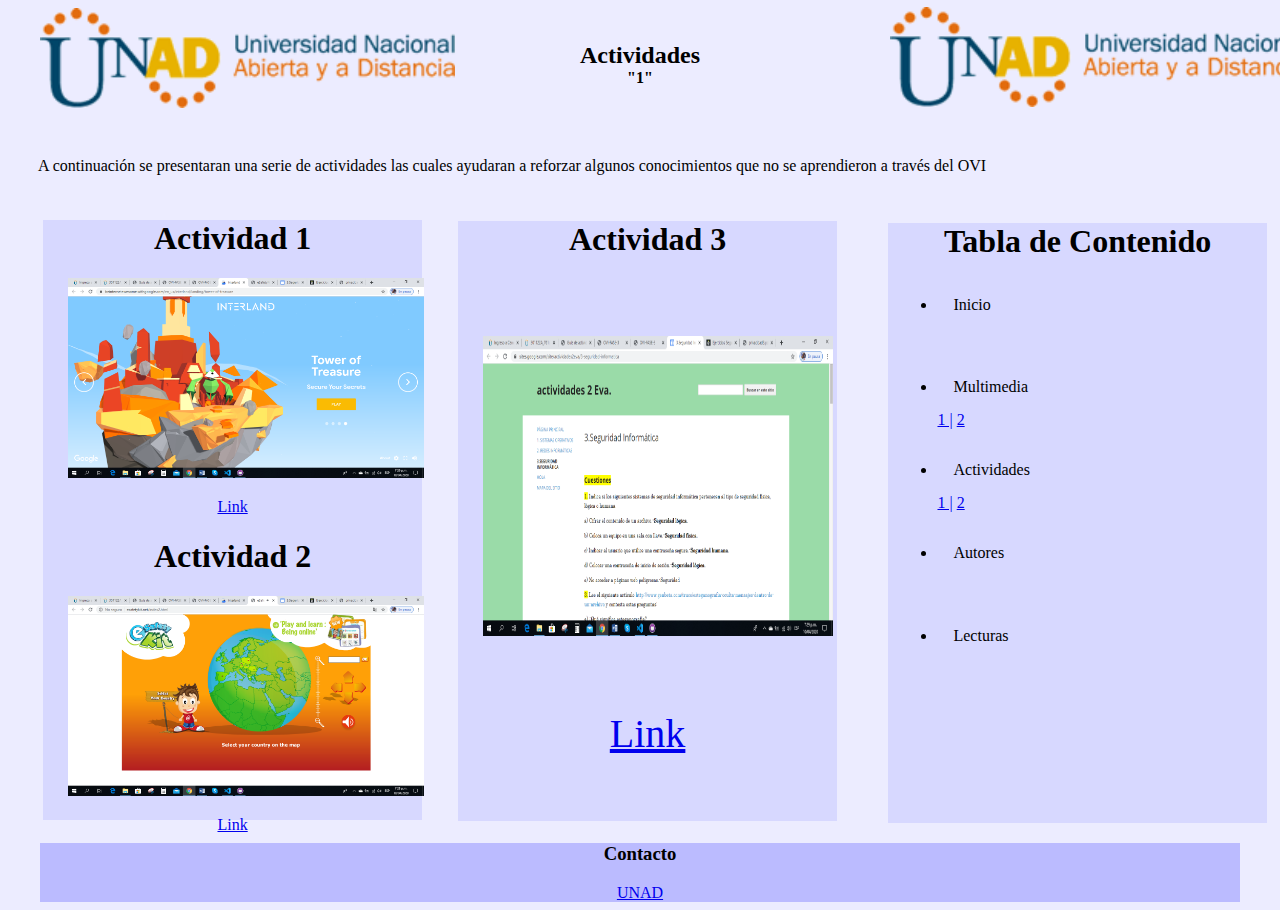
<file: OVI-Acti1.html>
<!DOCTYPE html>
<html lang="en">
<head>
    <meta charset="UTF-8">
    <meta name="viewport" content="width=device-width, initial-scale=1.0">
    <title>OVI-FASE-3</title>
    <link rel="stylesheet" href="CSS3/style.css">
</head>
<body>
    <header>  
        <img class="imageni" src="IMG/logo.png" alt="">
        <h1 class="titulop">Actividades</h1>
        <h1 class="subt">"1"</h1>
        <img class="imagend" src="IMG/logo.png" alt="">
    </header>
<section class="intro">A continuación se presentaran una serie de actividades las cuales ayudaran a reforzar algunos conocimientos que no se aprendieron a través del OVI </p>
</section>
    <section class="Seccion1">
     <h1>Actividad 1</h1>
     <img class="act1" src="IMG/act1.png" alt="">
     <a href="https://beinternetawesome.withgoogle.com/en_us/interland/landing/tower-of-treasure ">Link</a>
     <br>
     <h1>Actividad 2</h1>
     <img class="act2" src="IMG/act2.png" alt="">
     <a href="http://www.esafetykit.net/index2.html ">Link</a>
 </section>
    <section class="Seccion2">
    <h1>Actividad 3</h1>
    <br>
    <br>
    <img class="act3" src="IMG/act3.png" alt="">
    <br>
    <br>
    <br>
    <a class="link" href="https://sites.google.com/site/actividades2eva/3-seguridad-informatica">Link</a>
    <br>
    
    </section>

    <section class="Seccion3">
    <h1>Tabla de Contenido</h1>
    <nav> 
        <ul class="menu">
            <li><a href="index.html">Inicio</a></li>
            <br>
            <br>
            <li><a href="#">Multimedia</a></li>
            <a href="OVI-Mul1.html">1    |</a>
            <a href="OVI-Mul2.html">2</a>
            <br>
            <br>
            <li><a href="#">Actividades</a></li> 
            <a href="OVI-Acti1.html">1    |</a>
            <a href="OVI-Acti2.html">2</a>
            <br>
            <br>
            <li><a href="OVI-Autores.html">Autores</a></li> 
            <br>
            <br>
            <li class="boton"><a href="#">Lecturas</a>
            <div class="ListaDesplegable">
            <a href="OVI-Lec1.html">Lectura 1 </a>
            <a href="OVI-Lec2.html">Lectura 2 </a>
            <a href="OVI-Lec3.html">Lectura 3 </a>
            <a href="OVI-Lec4.html">Lectura 4 </a>
            <a href="OVI-Lec5.html">Lectura 5 </a>
            </div>
            </li>
            
        </ul> 
    </nav>
    </section>

    <footer> 
        <h3>Contacto</h3> 
        <a href="https://www.unad.edu.co/">UNAD</a>
    </footer>
</body>
</html>
</file>
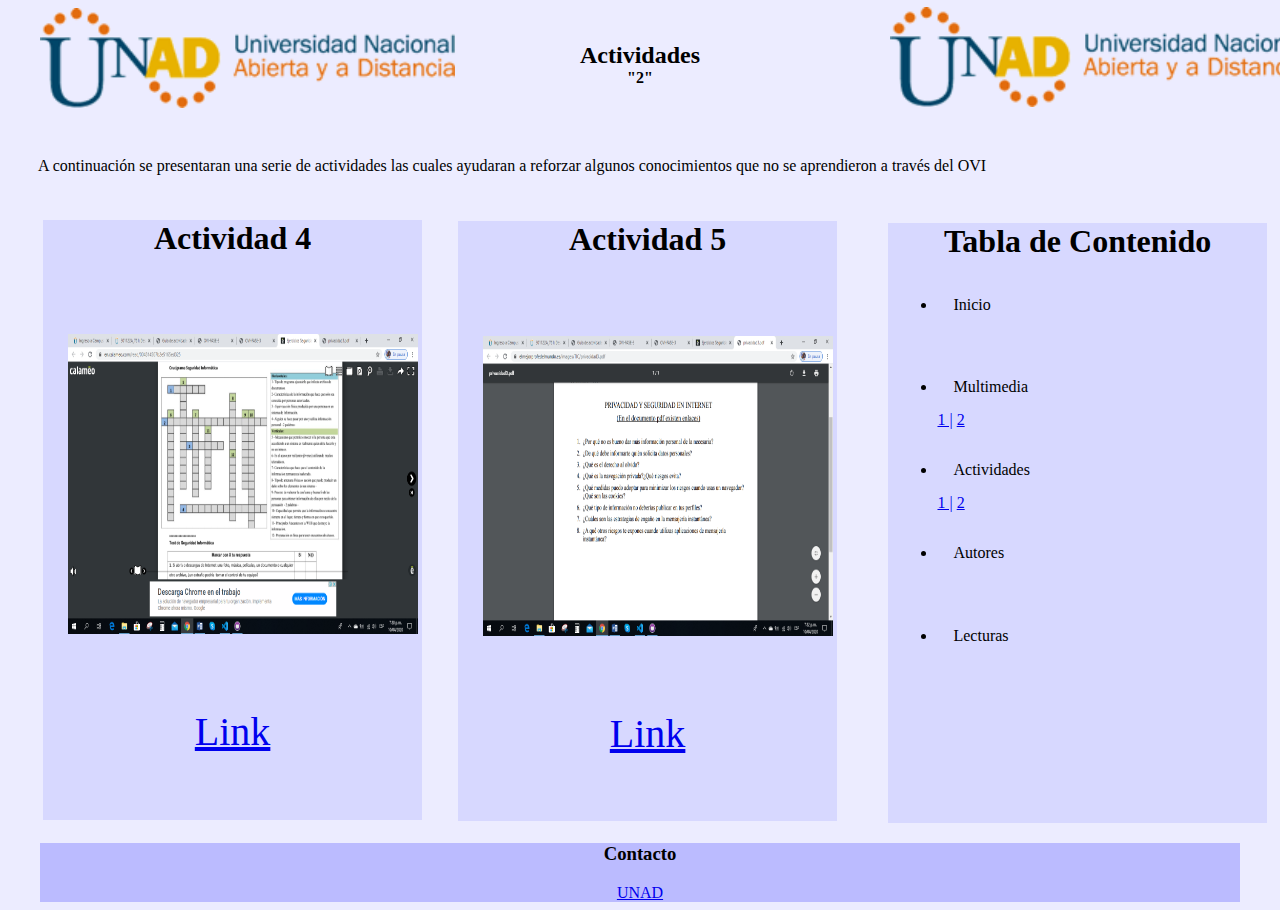
<file: OVI-Acti2.html>
<!DOCTYPE html>
<html lang="en">
<head>
    <meta charset="UTF-8">
    <meta name="viewport" content="width=device-width, initial-scale=1.0">
    <title>OVI-FASE-3</title>
    <link rel="stylesheet" href="CSS3/style.css">
</head>
<body>
    <header>  
        <img class="imageni" src="IMG/logo.png" alt="">
        <h1 class="titulop">Actividades</h1>
        <h1 class="subt">"2"</h1>
        <img class="imagend" src="IMG/logo.png" alt="">
    </header>
<section class="intro">A continuación se presentaran una serie de actividades las cuales ayudaran a reforzar algunos conocimientos que no se aprendieron a través del OVI </p>
</section>
    <section class="Seccion1">
     <h1>Actividad 4</h1>
     <br>
     <br>
     <img class="act4" src="IMG/act4.png" alt="">
     <br>
     <br>
     <br>
     <a class="link" href="https://www.calameo.com/read/004314507b2e5165ed325 ">Link</a>
     <br>
     </section>
    <section class="Seccion2">
    <h1>Actividad 5</h1>
    <br>
    <br>
    <img class="act5" src="IMG/act5.png" alt="">
    <br>
    <br>
    <br>
    <a class="link" href="https://www.elmejorprofedelmundo.es/images/TIC/privacidad3.pdf, https://www.elmejorprofedelmundo.es/images/TIC/privacidad4.pdf">Link</a>
    <br>
    
    </section>

    <section class="Seccion3">
    <h1>Tabla de Contenido</h1>
    <nav> 
        <ul class="menu">
            <li><a href="index.html">Inicio</a></li>
            <br>
            <br>
            <li><a href="#">Multimedia</a></li>
            <a href="OVI-Mul1.html">1    |</a>
            <a href="OVI-Mul2.html">2</a>
            <br>
            <br>
            <li><a href="#">Actividades</a></li> 
            <a href="OVI-Acti1.html">1    |</a>
            <a href="OVI-Acti2.html">2</a>
            <br>
            <br>
            <li><a href="OVI-Autores.html">Autores</a></li> 
            <br>
            <br>
            <li class="boton"><a href="#">Lecturas</a>
            <div class="ListaDesplegable">
            <a href="OVI-Lec1.html">Lectura 1 </a>
            <a href="OVI-Lec2.html">Lectura 2 </a>
            <a href="OVI-Lec3.html">Lectura 3 </a>
            <a href="OVI-Lec4.html">Lectura 4 </a>
            <a href="OVI-Lec5.html">Lectura 5 </a>
            </div>
            </li>
            
        </ul> 
    </nav>
    </section>

    <footer> 
        <h3>Contacto</h3> 
        <a href="https://www.unad.edu.co/">UNAD</a>
    </footer>
</body>
</html>
</file>
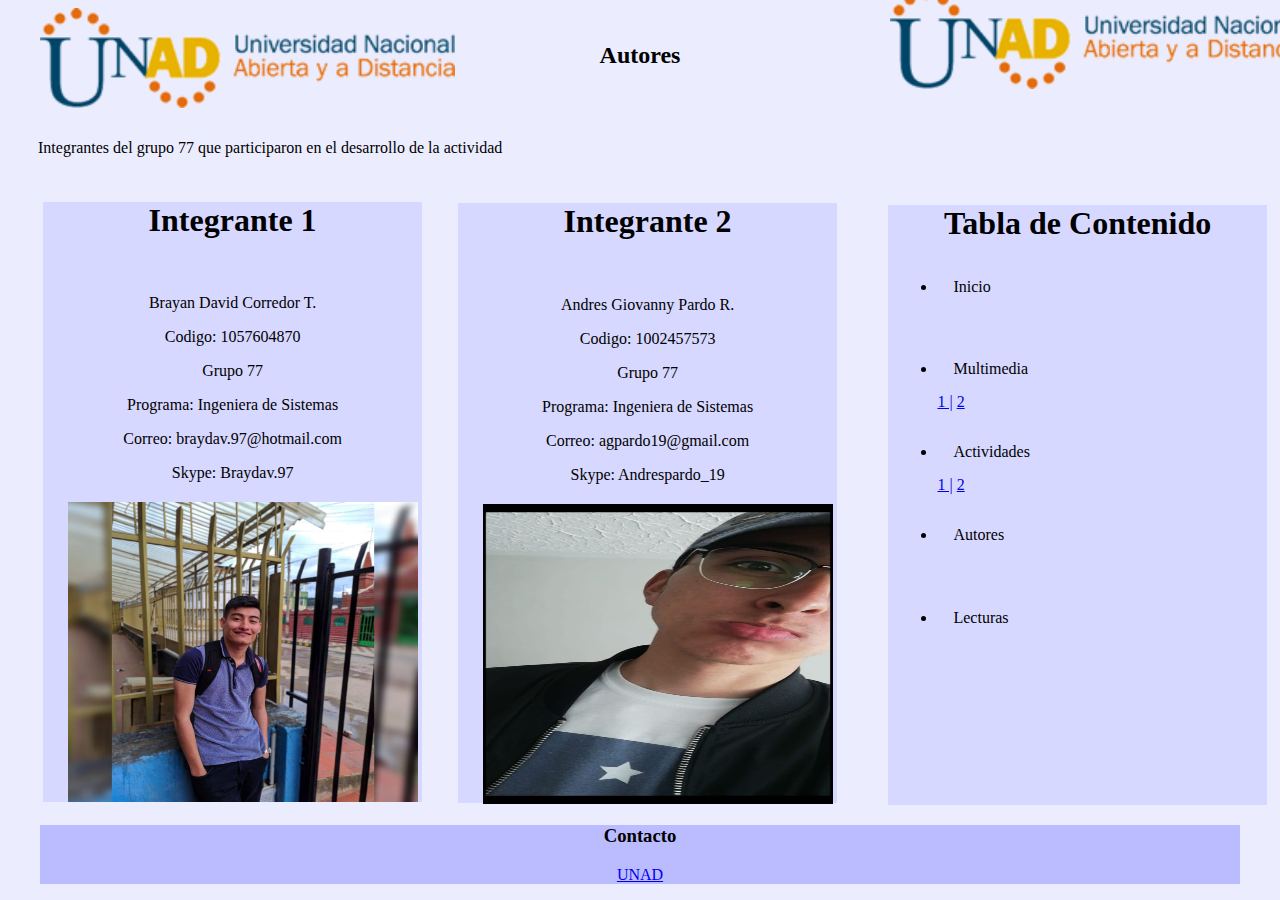
<file: OVI-Autores.html>
<!DOCTYPE html>
<html lang="en">
<head>
    <meta charset="UTF-8">
    <meta name="viewport" content="width=device-width, initial-scale=1.0">
    <title>OVI-FASE-3</title>
    <link rel="stylesheet" href="CSS3/style.css">
</head>
<body>
    <header>  
        <img class="imageni" src="IMG/logo.png" alt="">
        <h1 class="titulop">Autores</h1>
        <h1 class="subt"></h1>
        <img class="imagend" src="IMG/logo.png" alt="">
    </header>
<section class="intro">Integrantes del grupo 77 que participaron en el desarrollo de la actividad </p>
</section>
    <section class="Seccion1">
     <h1>Integrante 1</h1>
      <br>
      <p>Brayan David Corredor T.</p> 
      <p>Codigo: 1057604870</p>
      <p>Grupo 77</p>
      <p>Programa: Ingeniera de Sistemas </p>
      <p>Correo: braydav.97@hotmail.com</p>
      <p>Skype: Braydav.97</p>
      <img class="Brayan" src="IMG/Brayan.jpg" alt="">
     </section>
    <section class="Seccion2">
    <h1>Integrante 2</h1>
    <br>      
    <p>Andres Giovanny Pardo R.</p>
      <p>Codigo: 1002457573</p>
      <p>Grupo 77</p>
      <p>Programa: Ingeniera de Sistemas </p>
      <p>Correo: agpardo19@gmail.com</p>
      <p>Skype: Andrespardo_19</p>
      <img class="Andres" src="IMG/Andres.jpg" alt="">
    </section>

    <section class="Seccion3">
    <h1>Tabla de Contenido</h1>
    <nav> 
        <ul class="menu">
            <li><a href="index.html">Inicio</a></li>
            <br>
            <br>
            <li><a href="#">Multimedia</a></li>
            <a href="OVI-Mul1.html">1    |</a>
            <a href="OVI-Mul2.html">2</a>
            <br>
            <br>
            <li><a href="#">Actividades</a></li> 
            <a href="OVI-Acti1.html">1    |</a>
            <a href="OVI-Acti2.html">2</a>
            <br>
            <br>
            <li><a href="OVI-Autores.html">Autores</a></li> 
            <br>
            <br>
            <li class="boton"><a href="#">Lecturas</a>
            <div class="ListaDesplegable">
            <a href="OVI-Lec1.html">Lectura 1 </a>
            <a href="OVI-Lec2.html">Lectura 2 </a>
            <a href="OVI-Lec3.html">Lectura 3 </a>
            <a href="OVI-Lec4.html">Lectura 4 </a>
            <a href="OVI-Lec5.html">Lectura 5 </a>
            </div>
            </li>
            
        </ul> 
    </nav>
    </section>

    <footer> 
        <h3>Contacto</h3> 
        <a href="https://www.unad.edu.co/">UNAD</a>
    </footer>
</body>
</html>
</file>
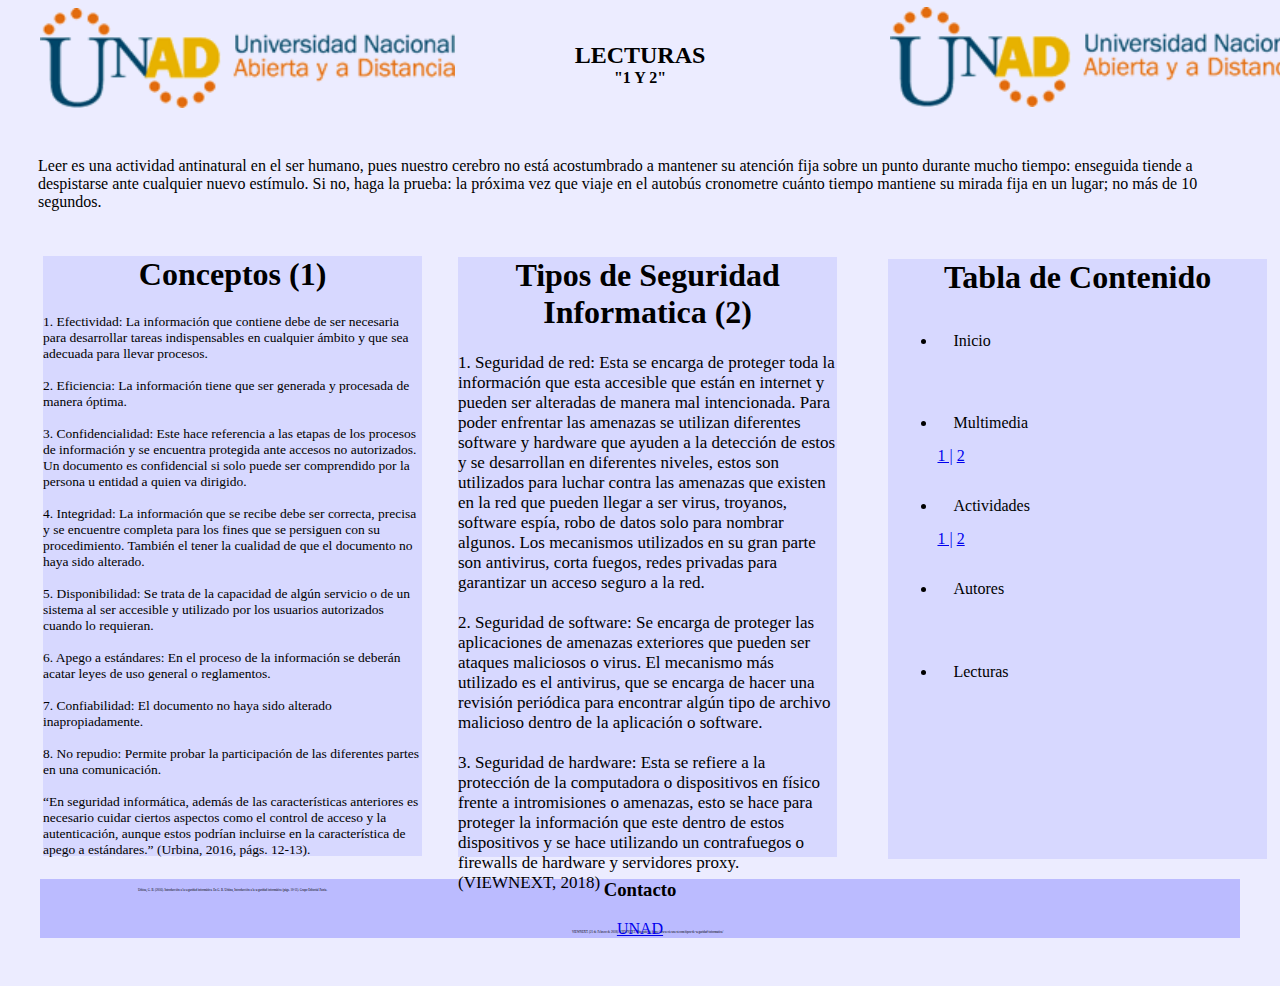
<file: OVI-Lec1.html>
<!DOCTYPE html>
<html lang="en">
<head>
    <meta charset="UTF-8">
    <meta name="viewport" content="width=device-width, initial-scale=1.0">
    <title>OVI-FASE-3</title>
    <link rel="stylesheet" href="CSS3/style.css">
</head>
<body>
    <header>  
        <img class="imageni" src="IMG/logo.png" alt="">
        <h1 class="titulop">LECTURAS</h1>
        <h1 class="subt">"1 Y 2"</h1>
        <img class="imagend" src="IMG/logo.png" alt="">
    </header>
<section class="intro">
<p>Leer es una actividad antinatural en el ser humano, pues nuestro cerebro no está acostumbrado a mantener su atención fija sobre un punto durante mucho tiempo: enseguida tiende a despistarse ante cualquier nuevo estímulo. Si no, haga la prueba: la próxima vez que viaje en el autobús cronometre cuánto tiempo mantiene su mirada fija en un lugar; no más de 10 segundos.</p>
</section>
    <section class="Seccion1">
     <h1>Conceptos (1)</h1>
     <p class="conceptos">
        1.    Efectividad: La información que contiene debe de ser necesaria para desarrollar tareas indispensables en cualquier ámbito y que sea adecuada para llevar procesos.
        <br>
        <br>
        2.  Eficiencia: La información tiene que ser generada y procesada de manera óptima. 
        <br>
        <br>
        3.  Confidencialidad: Este hace referencia a las etapas de los procesos de información y se encuentra protegida ante accesos no autorizados. Un documento es confidencial si solo puede ser comprendido por la persona u entidad a quien va dirigido.
        <br>
        <br>
        4.  Integridad: La información que se recibe debe ser correcta, precisa y se encuentre completa para los fines que se persiguen con su procedimiento. También el tener la cualidad de que el documento no haya sido alterado.
        <br>
        <br>
        5.  Disponibilidad: Se trata de la capacidad de algún servicio o de un sistema al ser accesible y utilizado por los usuarios autorizados cuando lo requieran.
        <br>
        <br>
        6.  Apego a estándares: En el proceso de la información se deberán acatar leyes de uso general o reglamentos.
        <br>
        <br>
        7.  Confiabilidad: El documento no haya sido alterado inapropiadamente.
        <br>
        <br>
        8.  No repudio: Permite probar la participación de las diferentes partes en una comunicación.
        <br>
        <br>
        “En seguridad informática, además de las características anteriores es necesario cuidar ciertos aspectos como el control de acceso y la autenticación, aunque estos podrían incluirse en la característica de apego a estándares.” (Urbina, 2016, págs. 12-13). 
        <br>
        <br>
        <p class="url">Urbina, G. B. (2016). Introducción a la seguridad informática. En G. B. Urbina, Introducción a la seguridad informática (págs. 10-11). Grupo Editorial Patria.</p>
    </section>

    <section class="Seccion2">
    <h1>Tipos de Seguridad Informatica (2)</h1>
    <p class="tipos"> 1.	Seguridad de red: Esta se encarga de proteger toda la información que esta accesible que están en internet y pueden ser alteradas de manera mal intencionada. Para poder enfrentar las amenazas se utilizan diferentes software y hardware que ayuden a la detección de estos y se desarrollan en diferentes niveles, estos son utilizados para luchar contra las amenazas que existen en la red que pueden llegar a ser virus, troyanos, software espía, robo de datos solo para nombrar algunos. Los mecanismos utilizados en su gran parte son antivirus, corta fuegos, redes privadas para garantizar un acceso seguro a la red.
        <br>
        <br>
        2.	Seguridad de software: Se encarga de proteger las aplicaciones de amenazas exteriores que pueden ser ataques maliciosos o virus. El mecanismo más utilizado es el antivirus, que se encarga de hacer una revisión periódica para encontrar algún tipo de archivo malicioso dentro de la aplicación o software. 
        <br>
        <br>
        3.	Seguridad de hardware:  Esta se refiere a la protección de la computadora o dispositivos en físico frente a intromisiones o amenazas, esto se hace para proteger la información que este dentro de estos dispositivos y se hace utilizando un contrafuegos o firewalls de hardware y servidores proxy. (VIEWNEXT, 2018)
        <br>
        <br>
        <p class="url">VIEWNEXT. (21 de Febrero de 2018). VIEWNEXT. Obtenido de https://www.viewnext.com/tipos-de-seguridad-informatica/</p>    
    </p>
    <br>
    <br>
    </section>

    <section class="Seccion3">
    <h1>Tabla de Contenido</h1>
    <nav> 
        <ul class="menu">
            <li><a href="index.html">Inicio</a></li>
            <br>
            <br>
            <li><a href="#">Multimedia</a></li>
            <a href="OVI-Mul1.html">1    |</a>
            <a href="OVI-Mul2.html">2</a>
            <br>
            <br>
            <li><a href="#">Actividades</a></li> 
            <a href="OVI-Acti1.html">1    |</a>
            <a href="OVI-Acti2.html">2</a>
            <br>
            <br>
            <li><a href="OVI-Autores.html">Autores</a></li> 
            <br>
            <br>
            <li class="boton"><a href="#">Lecturas</a>
            <div class="ListaDesplegable">
            <a href="OVI-Lec1.html">Lectura 1 </a>
            <a href="OVI-Lec2.html">Lectura 2 </a>
            <a href="OVI-Lec3.html">Lectura 3 </a>
            <a href="OVI-Lec4.html">Lectura 4 </a>
            <a href="OVI-Lec5.html">Lectura 5 </a>
            </div>
            </li>
            
        </ul> 
    </nav>
    </section>

    <footer> 
        <h3>Contacto</h3> 
        <a href="https://www.unad.edu.co/">UNAD</a>
    </footer>
</body>
</html>
</file>
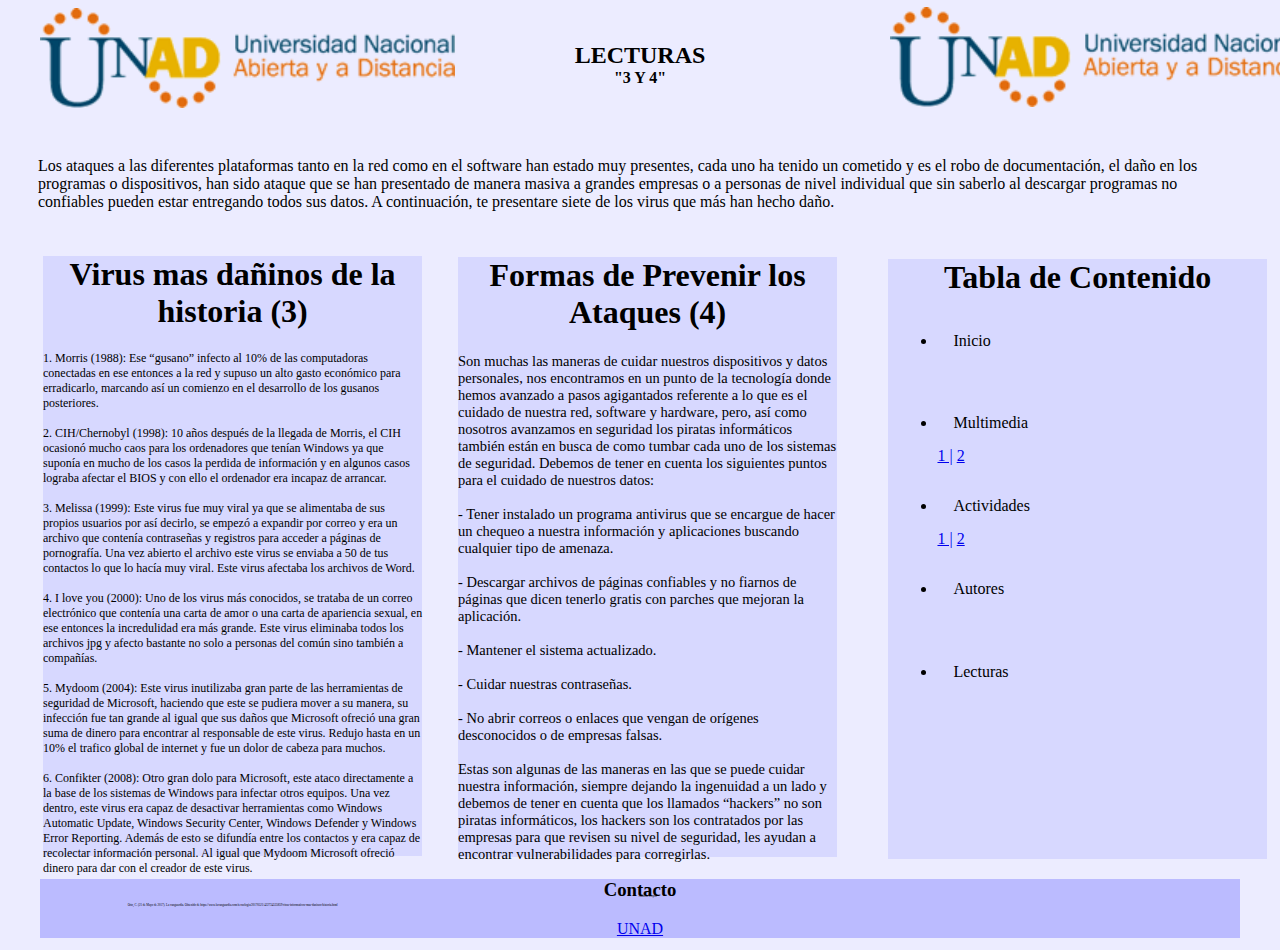
<file: OVI-Lec3.html>
<!DOCTYPE html>
<html lang="en">
<head>
    <meta charset="UTF-8">
    <meta name="viewport" content="width=device-width, initial-scale=1.0">
    <title>OVI-FASE-3</title>
    <link rel="stylesheet" href="CSS3/style.css">
</head>
<body>
    <header>  
        <img class="imageni" src="IMG/logo.png" alt="">
        <h1 class="titulop">LECTURAS</h1>
        <h1 class="subt">"3 Y 4"</h1>
        <img class="imagend" src="IMG/logo.png" alt="">
    </header>
<section class="intro">
<p>Los ataques a las diferentes plataformas tanto en la red como en el software han estado muy presentes, cada uno ha tenido un cometido y es el robo de documentación, el daño en los programas o dispositivos, han sido ataque que se han presentado de manera masiva a grandes empresas o a personas de nivel individual que sin saberlo al descargar programas no confiables pueden estar entregando todos sus datos. A continuación, te presentare siete de los virus que más han hecho daño.</p>
</section>
    <section class="Seccion1">
     <h1>Virus mas dañinos de la historia (3)</h1>
     <p class="virus">
        1.	Morris (1988): Ese “gusano” infecto al 10% de las computadoras conectadas en ese entonces a la red y supuso un alto gasto económico para erradicarlo, marcando así un comienzo en el desarrollo de los gusanos posteriores. 
       <br>
       <br>
        2.	CIH/Chernobyl (1998): 10 años después de la llegada de Morris, el CIH ocasionó mucho caos para los ordenadores que tenían Windows ya que suponía en mucho de los casos la perdida de información y en algunos casos lograba afectar el BIOS y con ello el ordenador era incapaz de arrancar.
        <br>
        <br>
        3.	Melissa (1999): Este virus fue muy viral ya que se alimentaba de sus propios usuarios por así decirlo, se empezó a expandir por correo y era un archivo que contenía contraseñas y registros para acceder a páginas de pornografía. Una vez abierto el archivo este virus se enviaba a 50 de tus contactos lo que lo hacía muy viral. Este virus afectaba los archivos de Word.
        <br>
        <br>
        4.	I love you (2000): Uno de los virus más conocidos, se trataba de un correo electrónico que contenía una carta de amor o una carta de apariencia sexual, en ese entonces la incredulidad era más grande.  Este virus eliminaba todos los archivos jpg y afecto bastante no solo a personas del común sino también a compañías.
        <br>
        <br>
        5.	Mydoom (2004): Este virus inutilizaba gran parte de las herramientas de seguridad de Microsoft, haciendo que este se pudiera mover a su manera, su infección fue tan grande al igual que sus daños que Microsoft ofreció una gran suma de dinero para encontrar al responsable de este virus. Redujo hasta en un 10% el trafico global de internet y fue un dolor de cabeza para muchos.
        <br>
        <br>
        6.	Confikter (2008): Otro gran dolo para Microsoft, este ataco directamente a la base de los sistemas de Windows para infectar otros equipos. Una vez dentro, este virus era capaz de desactivar herramientas como Windows Automatic Update, Windows Security Center, Windows Defender y Windows Error Reporting. Además de esto se difundía entre los contactos y era capaz de recolectar información personal. Al igual que Mydoom Microsoft ofreció dinero para dar con el creador de este virus.
        <br>
        <br>
        <p class="url">Otto, C. (21 de Mayo de 2017). La vanguardia. Obtenido de https://www.lavanguardia.com/tecnologia/20170521/422734535859/virus-informaticos-mas-daninos-historia.html</p>
    </section>

    <section class="Seccion2">
    <h1>Formas de Prevenir los Ataques (4)</h1>
    <p class="ataques"> Son muchas las maneras de cuidar nuestros dispositivos y datos personales, nos encontramos en un punto de la tecnología donde hemos avanzado a pasos agigantados referente a lo que es el cuidado de nuestra red, software y hardware, pero, así como nosotros avanzamos en seguridad los piratas informáticos también están en busca de como tumbar cada uno de los sistemas de seguridad. Debemos de tener en cuenta los siguientes puntos para el cuidado de nuestros datos:
        <br>
        <br>
        -	Tener instalado un programa antivirus que se encargue de hacer un chequeo a nuestra información y aplicaciones buscando cualquier tipo de amenaza.
       <br>
       <br>
        -	Descargar archivos de páginas confiables y no fiarnos de páginas que dicen tenerlo gratis con parches que mejoran la aplicación.
        <br>
        <br>
        -	Mantener el sistema actualizado.
        <br>
        <br>
        -	Cuidar nuestras contraseñas.
        <br>
        <br>
        -	No abrir correos o enlaces que vengan de orígenes desconocidos o de empresas falsas.
        <br>
        <br>
        Estas son algunas de las maneras en las que se puede cuidar nuestra información, siempre dejando la ingenuidad a un lado y debemos de tener en cuenta que los llamados “hackers” no son piratas informáticos, los hackers son los contratados por las empresas para que revisen su nivel de seguridad, les ayudan a encontrar vulnerabilidades para corregirlas. 
        <br>
        <br>
        <p class="url">Autoria Propia</p>    
    </p>
    <br>
    <br>
    </section>

    <section class="Seccion3">
    <h1>Tabla de Contenido</h1>
    <nav> 
        <ul class="menu">
            <li><a href="index.html">Inicio</a></li>
            <br>
            <br>
            <li><a href="#">Multimedia</a></li>
            <a href="OVI-Mul1.html">1    |</a>
            <a href="OVI-Mul2.html">2</a>
            <br>
            <br>
            <li><a href="#">Actividades</a></li> 
            <a href="OVI-Acti1.html">1    |</a>
            <a href="OVI-Acti2.html">2</a>
            <br>
            <br>
            <li><a href="OVI-Autores.html">Autores</a></li> 
            <br>
            <br>
            <li class="boton"><a href="#">Lecturas</a>
            <div class="ListaDesplegable">
            <a href="OVI-Lec1.html">Lectura 1 </a>
            <a href="OVI-Lec2.html">Lectura 2 </a>
            <a href="OVI-Lec3.html">Lectura 3 </a>
            <a href="OVI-Lec4.html">Lectura 4 </a>
            <a href="OVI-Lec5.html">Lectura 5 </a>
            </div>
            </li>
            
        </ul> 
    </nav>
    </section>

    <footer> 
        <h3>Contacto</h3> 
        <a href="https://www.unad.edu.co/">UNAD</a>
    </footer>
</body>
</html>
</file>
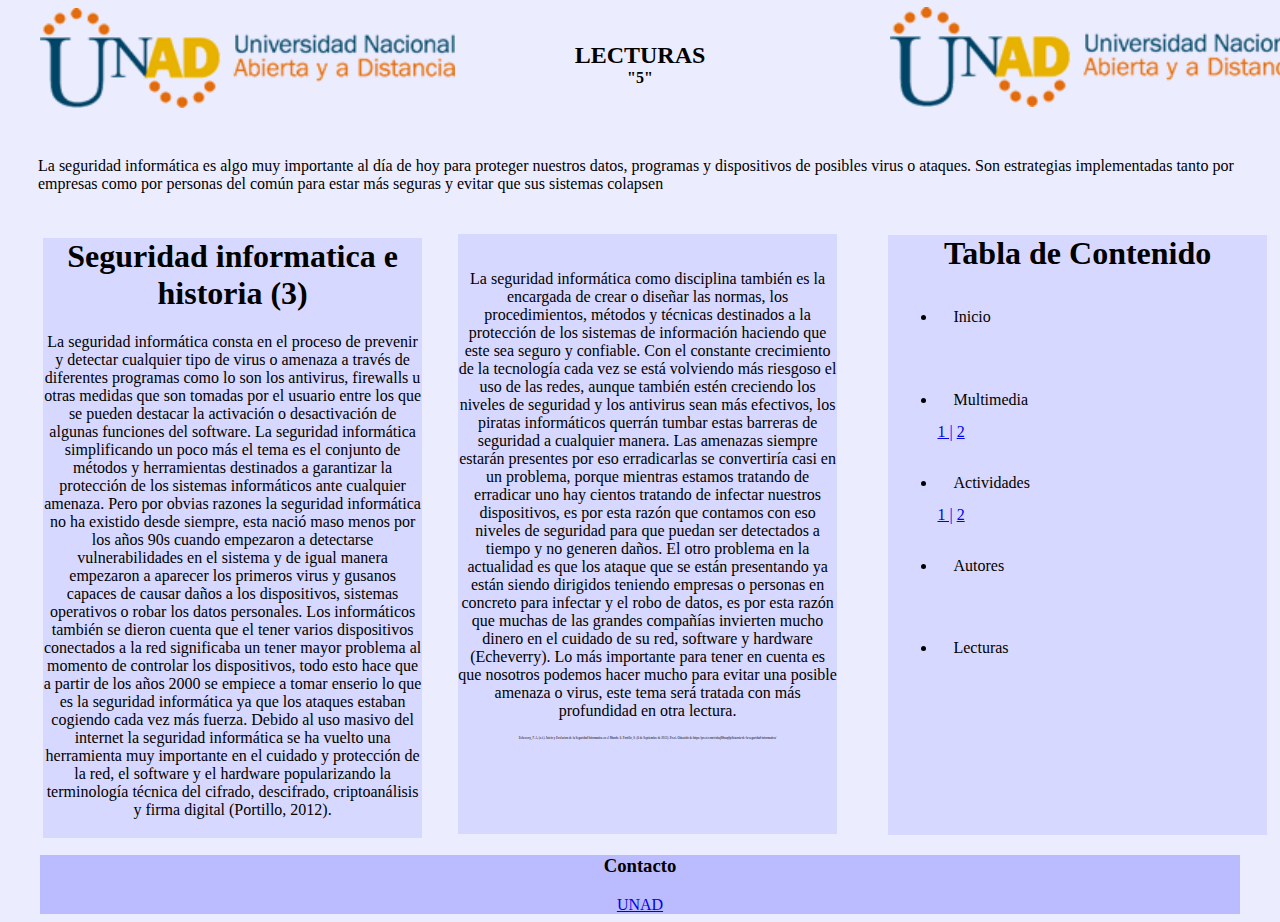
<file: OVI-Lec5.html>
<!DOCTYPE html>
<html lang="en">
<head>
    <meta charset="UTF-8">
    <meta name="viewport" content="width=device-width, initial-scale=1.0">
    <title>OVI-FASE-3</title>
    <link rel="stylesheet" href="CSS3/style.css">
</head>
<body>
    <header>  
        <img class="imageni" src="IMG/logo.png" alt="">
        <h1 class="titulop">LECTURAS</h1>
        <h1 class="subt">"5"</h1>
        <img class="imagend" src="IMG/logo.png" alt="">
    </header>
<section class="intro">
<p>La seguridad informática es algo muy importante al día de hoy para proteger nuestros datos, programas y dispositivos de posibles virus o ataques. Son estrategias implementadas tanto por empresas como por personas del común para estar más seguras y evitar que sus sistemas colapsen </p>
</section>
    <section class="Seccion1">
     <h1>Seguridad informatica e historia (3)</h1>
     <p class="Seguridad-info">
        La seguridad informática consta en el proceso de prevenir y detectar cualquier tipo de virus o amenaza a través de diferentes programas como lo son los antivirus, firewalls u otras medidas que son tomadas por el usuario entre los que se pueden destacar la activación o desactivación de algunas funciones del software. La seguridad informática simplificando un poco más el tema es el conjunto de métodos y herramientas destinados a garantizar la protección de los sistemas informáticos ante cualquier amenaza.
Pero por obvias razones la seguridad informática no ha existido desde siempre, esta nació maso menos por los años 90s cuando empezaron a detectarse vulnerabilidades en el sistema y de igual manera empezaron a aparecer los primeros virus y gusanos capaces de causar daños a los dispositivos, sistemas operativos o robar los datos personales. Los informáticos también se dieron cuenta que el tener varios dispositivos conectados a la red significaba un tener mayor problema al momento de controlar los dispositivos, todo esto hace que a partir de los años 2000 se empiece a tomar enserio lo que es la seguridad informática ya que los ataques estaban cogiendo cada vez más fuerza. Debido al uso masivo del internet la seguridad informática se ha vuelto una herramienta muy importante en el cuidado y protección de la red, el software y el hardware popularizando la terminología técnica del cifrado, descifrado, criptoanálisis y firma digital (Portillo, 2012).

                     
    </section>

    <section class="Seccion2">
          
    <p class="Seguridad-info2"> 
        <br>
        <br>
        La seguridad informática como disciplina también es la encargada de crear o diseñar las normas, los procedimientos, métodos y técnicas destinados a la protección de los sistemas de información haciendo que este sea seguro y confiable. Con el constante crecimiento de la tecnología cada vez se está volviendo más riesgoso el uso de las redes, aunque también estén creciendo los niveles de seguridad y los antivirus sean más efectivos, los piratas informáticos querrán tumbar estas barreras de seguridad a cualquier manera. Las amenazas siempre estarán presentes por eso erradicarlas se convertiría casi en un problema, porque mientras estamos tratando de erradicar uno hay cientos tratando de infectar nuestros dispositivos, es por esta razón que contamos con eso niveles de seguridad para que puedan ser detectados a tiempo y no generen daños. El otro problema en la actualidad es que los ataque que se están presentando ya están siendo dirigidos teniendo empresas o personas en concreto para infectar y el robo de datos, es por esta razón que muchas de las grandes compañías invierten mucho dinero en el cuidado de su red, software y hardware (Echeverry). Lo más importante para tener en cuenta es que nosotros podemos hacer mucho para evitar una posible amenaza o virus, este tema será tratada con más profundidad en otra lectura.
        <p class="url">Echeverry, F. A. (s.f.). Inicio y Evolucion de la Seguridad Informatica en el Mundo. 6.
            Portillo, S. (6 de Septiembre de 2012). Prezi. Obtenido de https://prezi.com/vnbaj88nuq0p/historia-de-la-seguridad-informatica/
            </p>    
    </p>
    <br>
    <br>
    </section>

    <section class="Seccion3">
    <h1>Tabla de Contenido</h1>
    <nav> 
        <ul class="menu">
            <li><a href="index.html">Inicio</a></li>
            <br>
            <br>
            <li><a href="#">Multimedia</a></li>
            <a href="OVI-Mul1.html">1    |</a>
            <a href="OVI-Mul2.html">2</a>
            <br>
            <br>
            <li><a href="#">Actividades</a></li> 
            <a href="OVI-Acti1.html">1    |</a>
            <a href="OVI-Acti2.html">2</a>
            <br>
            <br>
            <li><a href="OVI-Autores.html">Autores</a></li> 
            <br>
            <br>
            <li class="boton"><a href="#">Lecturas</a>
            <div class="ListaDesplegable">
            <a href="OVI-Lec1.html">Lectura 1 </a>
            <a href="OVI-Lec2.html">Lectura 2 </a>
            <a href="OVI-Lec3.html">Lectura 3 </a>
            <a href="OVI-Lec4.html">Lectura 4 </a>
            <a href="OVI-Lec5.html">Lectura 5 </a>
            </div>
            </li>
            
        </ul> 
    </nav>
    </section>

    <footer> 
        <h3>Contacto</h3> 
        <a href="https://www.unad.edu.co/">UNAD</a>
    </footer>
</body>
</html>
</file>
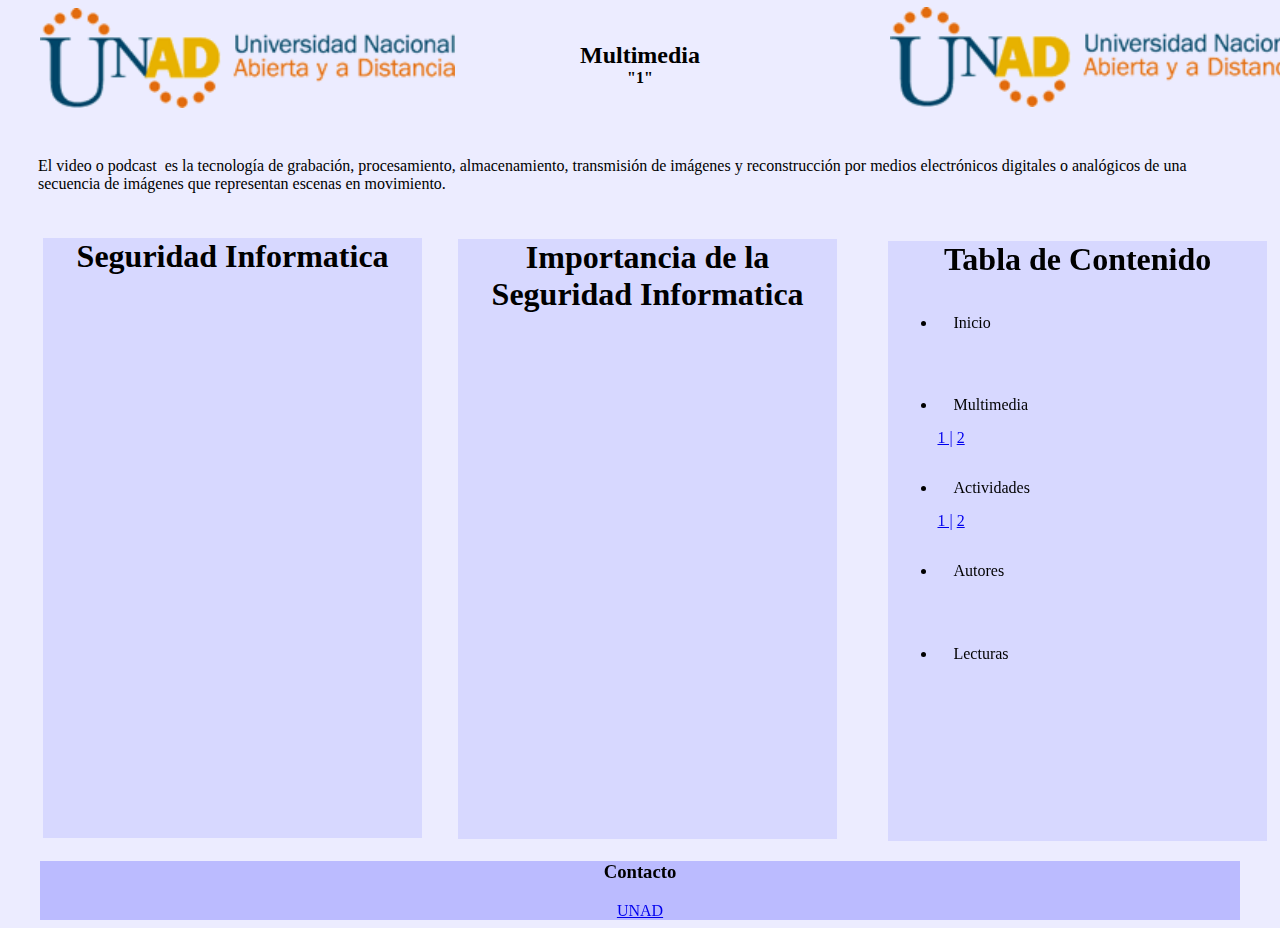
<file: OVI-Mul1.html>
<!DOCTYPE html>
<html lang="en">
<head>
    <meta charset="UTF-8">
    <meta name="viewport" content="width=device-width, initial-scale=1.0">
    <title>OVI-FASE-3</title>
    <link rel="stylesheet" href="CSS3/style.css">
</head>
<body>
    <header>  
        <img class="imageni" src="IMG/logo.png" alt="">
        <h1 class="titulop">Multimedia</h1>
        <h1 class="subt">"1"</h1>
        <img class="imagend" src="IMG/logo.png" alt="">
    </header>
<section class="intro">El video o podcast ​​ es la tecnología de grabación, procesamiento, almacenamiento, transmisión de imágenes y reconstrucción por medios electrónicos digitales o analógicos de una secuencia de imágenes que representan escenas en movimiento. </p>
</section>
    <section class="Seccion1">
     <h1>Seguridad Informatica</h1>
     <iframe width="350" height="500" src="https://www.youtube.com/embed/7ojiCOPqONg" frameborder="0" allow="accelerometer; autoplay; encrypted-media; gyroscope; picture-in-picture" allowfullscreen></iframe>
    </section>

    <section class="Seccion2">
    <h1>Importancia de la Seguridad Informatica</h1>
    <iframe width="350" height="500" src="https://www.youtube.com/embed/OzLpabulOxE" frameborder="0" allow="accelerometer; autoplay; encrypted-media; gyroscope; picture-in-picture" allowfullscreen></iframe>   
    </p>
    <br>
    <br>
    </section>

    <section class="Seccion3">
    <h1>Tabla de Contenido</h1>
    <nav> 
        <ul class="menu">
            <li><a href="index.html">Inicio</a></li>
            <br>
            <br>
            <li><a href="#">Multimedia</a></li>
            <a href="OVI-Mul1.html">1    |</a>
            <a href="OVI-Mul2.html">2</a>
            <br>
            <br>
            <li><a href="#">Actividades</a></li> 
            <a href="OVI-Acti1.html">1    |</a>
            <a href="OVI-Acti2.html">2</a>
            <br>
            <br>
            <li><a href="OVI-Autores.html">Autores</a></li> 
            <br>
            <br>
            <li class="boton"><a href="#">Lecturas</a>
            <div class="ListaDesplegable">
            <a href="OVI-Lec1.html">Lectura 1 </a>
            <a href="OVI-Lec2.html">Lectura 2 </a>
            <a href="OVI-Lec3.html">Lectura 3 </a>
            <a href="OVI-Lec4.html">Lectura 4 </a>
            <a href="OVI-Lec5.html">Lectura 5 </a>
            </div>
            </li>
            
        </ul> 
    </nav>
    </section>

    <footer> 
        <h3>Contacto</h3> 
        <a href="https://www.unad.edu.co/">UNAD</a>
    </footer>
</body>
</html>
</file>
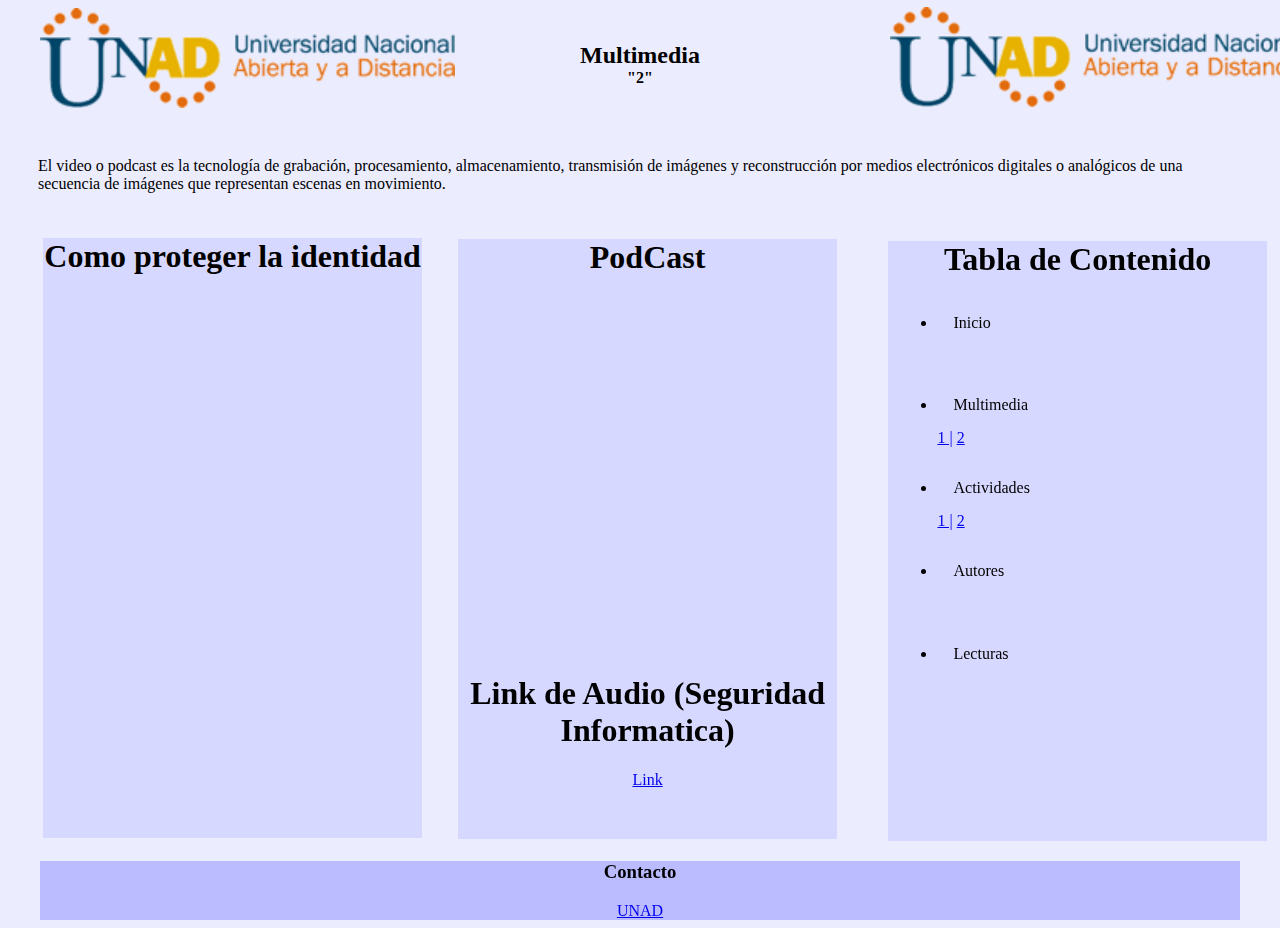
<file: OVI-Mul2.html>
<!DOCTYPE html>
<html lang="en">
<head>
    <meta charset="UTF-8">
    <meta name="viewport" content="width=device-width, initial-scale=1.0">
    <title>OVI-FASE-3</title>
    <link rel="stylesheet" href="CSS3/style.css">
</head>
<body>
    <header>  
        <img class="imageni" src="IMG/logo.png" alt="">
        <h1 class="titulop">Multimedia</h1>
        <h1 class="subt">"2"</h1>
        <img class="imagend" src="IMG/logo.png" alt="">
    </header>
<section class="intro">El video o podcast​​ es la tecnología de grabación, procesamiento, almacenamiento, transmisión de imágenes y reconstrucción por medios electrónicos digitales o analógicos de una secuencia de imágenes que representan escenas en movimiento. </p>
</section>
    <section class="Seccion1">
     <h1>Como proteger la identidad</h1>
     <iframe width="350" height="500" src="https://www.youtube.com/embed/ryFizBkSVwc" frameborder="0" allow="accelerometer; autoplay; encrypted-media; gyroscope; picture-in-picture" allowfullscreen></iframe>    </section>
    <section class="Seccion2">
    <h1>PodCast</h1>
    <iframe width="350" height="300" src="https://www.youtube.com/embed/vzJhVPeUrm4" frameborder="0" allow="accelerometer; autoplay; encrypted-media; gyroscope; picture-in-picture" allowfullscreen></iframe>    </p>
    <br>
    <br>
    <h1>Link de Audio (Seguridad Informatica)</h1>
    <a href="https://open.spotify.com/episode/3BVbL4g7SfYTcWZbnUytyx?si=b781qrsuR8SmYrNdDg3e4Q">Link</a>
    </section>

    <section class="Seccion3">
    <h1>Tabla de Contenido</h1>
    <nav> 
        <ul class="menu">
            <li><a href="index.html">Inicio</a></li>
            <br>
            <br>
            <li><a href="#">Multimedia</a></li>
            <a href="OVI-Mul1.html">1    |</a>
            <a href="OVI-Mul2.html">2</a>
            <br>
            <br>
            <li><a href="#">Actividades</a></li> 
            <a href="OVI-Acti1.html">1    |</a>
            <a href="OVI-Acti2.html">2</a>
            <br>
            <br>
            <li><a href="OVI-Autores.html">Autores</a></li> 
            <br>
            <br>
            <li class="boton"><a href="#">Lecturas</a>
            <div class="ListaDesplegable">
            <a href="OVI-Lec1.html">Lectura 1 </a>
            <a href="OVI-Lec2.html">Lectura 2 </a>
            <a href="OVI-Lec3.html">Lectura 3 </a>
            <a href="OVI-Lec4.html">Lectura 4 </a>
            <a href="OVI-Lec5.html">Lectura 5 </a>
            </div>
            </li>
            
        </ul> 
    </nav>
    </section>

    <footer> 
        <h3>Contacto</h3> 
        <a href="https://www.unad.edu.co/">UNAD</a>
    </footer>
</body>
</html>
</file>
<file: CSS3/style.css>
nav,header,.Seccion1,.Seccion2,.Seccion3,footer{
    max-width: 95%;
    margin: auto;
}
nav{
   color: black;
   text-align: left;
}

.titulop{
    text-align: center;
    font-size: 150%;
    margin-left:35px;
    margin-right: 0px;
    margin: -70px 200px;
}
.subt{
    text-align: center;
    font-size: 100%;
    margin-left:35px;
    margin-right: 0px;
    margin: 70px 200px;
}
.conceptos{
    font-size: 13.5px;
    text-align: left;
}
.tipos {
    font-size: 17px;
    text-align: left;
}
body{
    background-color: rgb(236, 236, 255);
}
.url{
    font-size: 3px;
}
.virus{
    font-size: 12px;
    text-align: left;
}
.ataques{
    text-align: left;
    font-size: 14.5px;
    }
.Seccion2{
    text-align: center;
    margin: -620px 450px;
    background-color: rgb(215, 216, 255);
}
.Seccion1{
    text-align: center;
    margin-left:35px;
    margin-right: 0px;
    margin: -155px 35px ;
background-color: rgb(215, 216, 255);
}
.Seccion1,.Seccion2,.Seccion3{
    width: 30%;
    height: 600px;
}
.Seccion3{
    text-align: center;
    margin: 20px 880px;
    background-color: rgb(215, 216, 255);
}
.ListaDesplegable{
    display: none;
    position: absolute;
}
li a,boton{
    display: inline-block;
    color: rgb(0, 0, 0);
    text-align: center;
    text-decoration: none;
    padding: 0.9em 1em;
}
.ListaDesplegable a{
    color: black;
    display: block;
    text-align: center;
}
.boton:hover .ListaDesplegable{
display: block;
}
li a:hover{
    background-color: rgb(59, 59, 85);
}
.imagend{
    display: block;
    height: 100px;
    margin: -150px 850px;
}
.imageni{
    height: 100px;
}
.act1{
    display: block;
    height: 200px;
    margin: 20px 25px;
}
.act2{
    display: block;
    height: 200px;
    margin: 20px 25px;
}
.act3{
    display: block;
    height: 300px;
    width: 350px;
    margin: 20px 25px;
}
.act4{
    display: block;
    height: 300px;
    width: 350px;
    margin: 20px 25px;
}
.act5{
    display: block;
    height: 300px;
    width: 350px;
    margin: 20px 25px;
}
.Andres{
    display: block;
    height: 300px;
    width: 350px;
    margin: 20px 25px;
}
.Brayan{
    display: block;
    height: 300px;
    width: 350px;
    margin: 20px 25px;
}
.link  {
    font-size: 40px;
}
.intro{
    text-align: left;
    margin: 200px 30px; 
}
footer{
    text-align: center;
    background-color: rgb(187, 187, 255);
}

.Social-bar{
    position: fixed;
    right: 0;
    border: black 2px solid;
    top: 50%;
    font-size: 1.5rem;
    display: flex;
    flex-direction: column;
    align-items: flex-end;
    z-index: 2000;
}
.icon{
    color: white;
    text-decoration: none;
    padding: 10px 15px;
    display: flex;
    transition: all .5s;
}
.icon-facebook{
    background: #3b5998;
    border-radius: 1rem 0 0 0;
}
.icon-twitter{
    background: #22CDF3;
}
.icon-google{
    background: orange;
    border-radius: 0 0 0 1rem;
}
</file>
